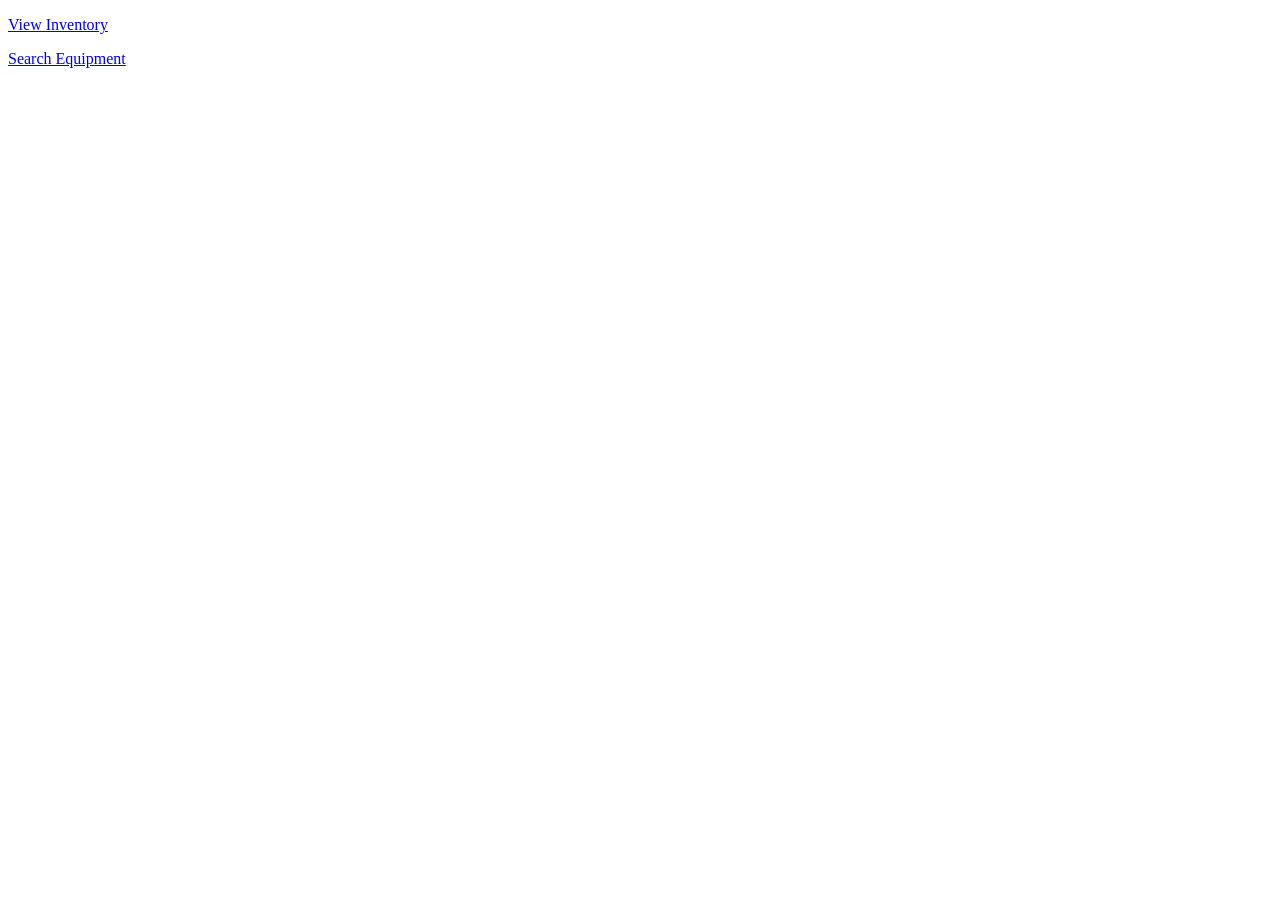
<file: templates/index.html>
<!DOCTYPE html>
<html>
  <head>
    <title>Equipment</title>
    <link href="/static/STYLES.css" rel="stylesheet"> 
  </head>

  <body>
    <p><a href="/view/">View Inventory</a></p>
    <p><a href="/search/">Search Equipment</a></p>
  </body>
</html>
</file>
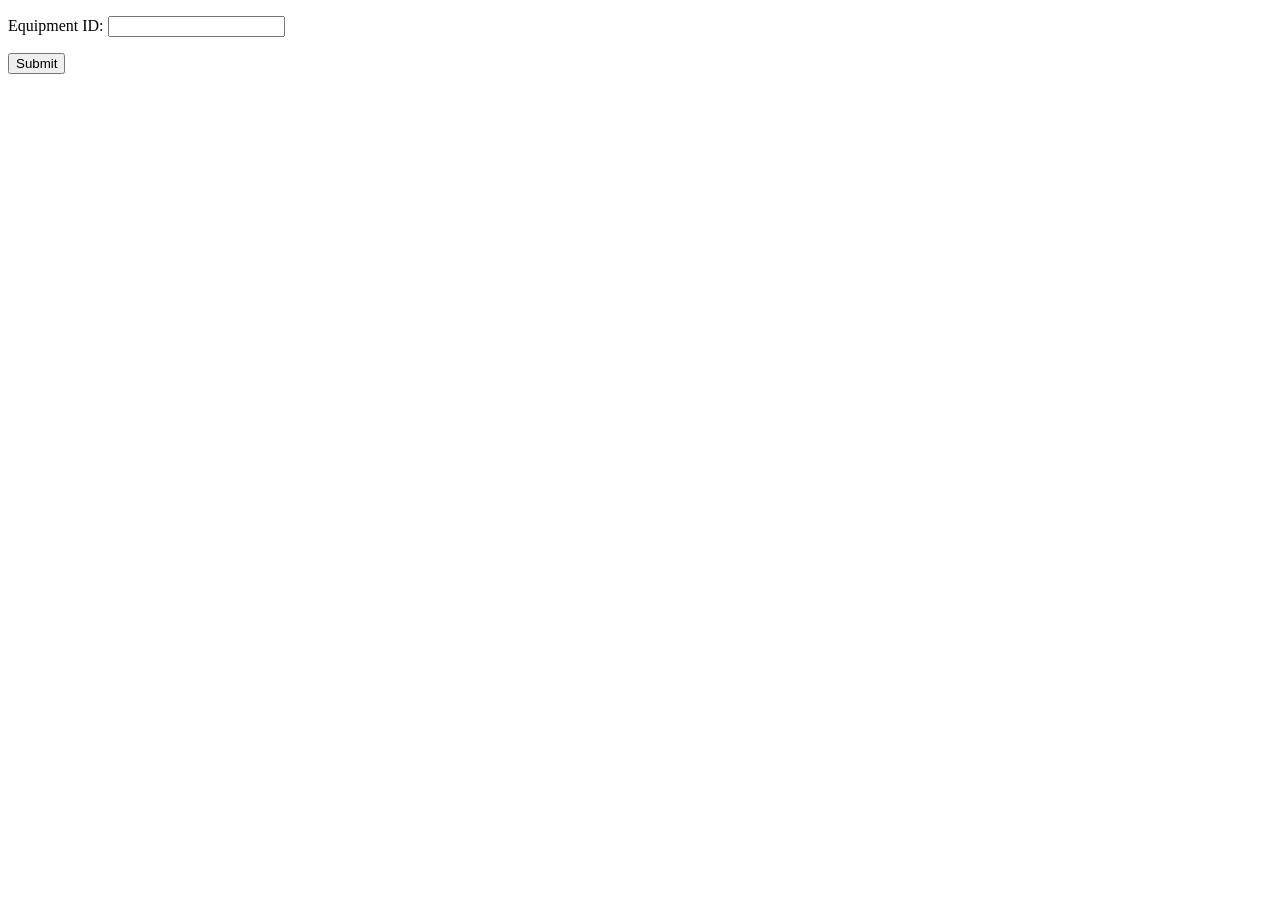
<file: templates/form.html>
<!DOCTYPE html>
<html>
  <head>
    <title>Equipment</title>
    <link href="/static/STYLES.css" rel="stylesheet"> 
  </head>

  <body>
    <title>Search Equipment</title>
    <form action="/process_form/" method="POST">
      <p>
        Equipment ID: <input name="id">
      </p>
      <p>
        <input type="submit">
      </p>
    </form>
  </body>
</html>
</file>
<file: static/STYLES.css>
table{
	border-collapse: collapse;
}

td, th {
	border: 1px solid black;
}
</file>
